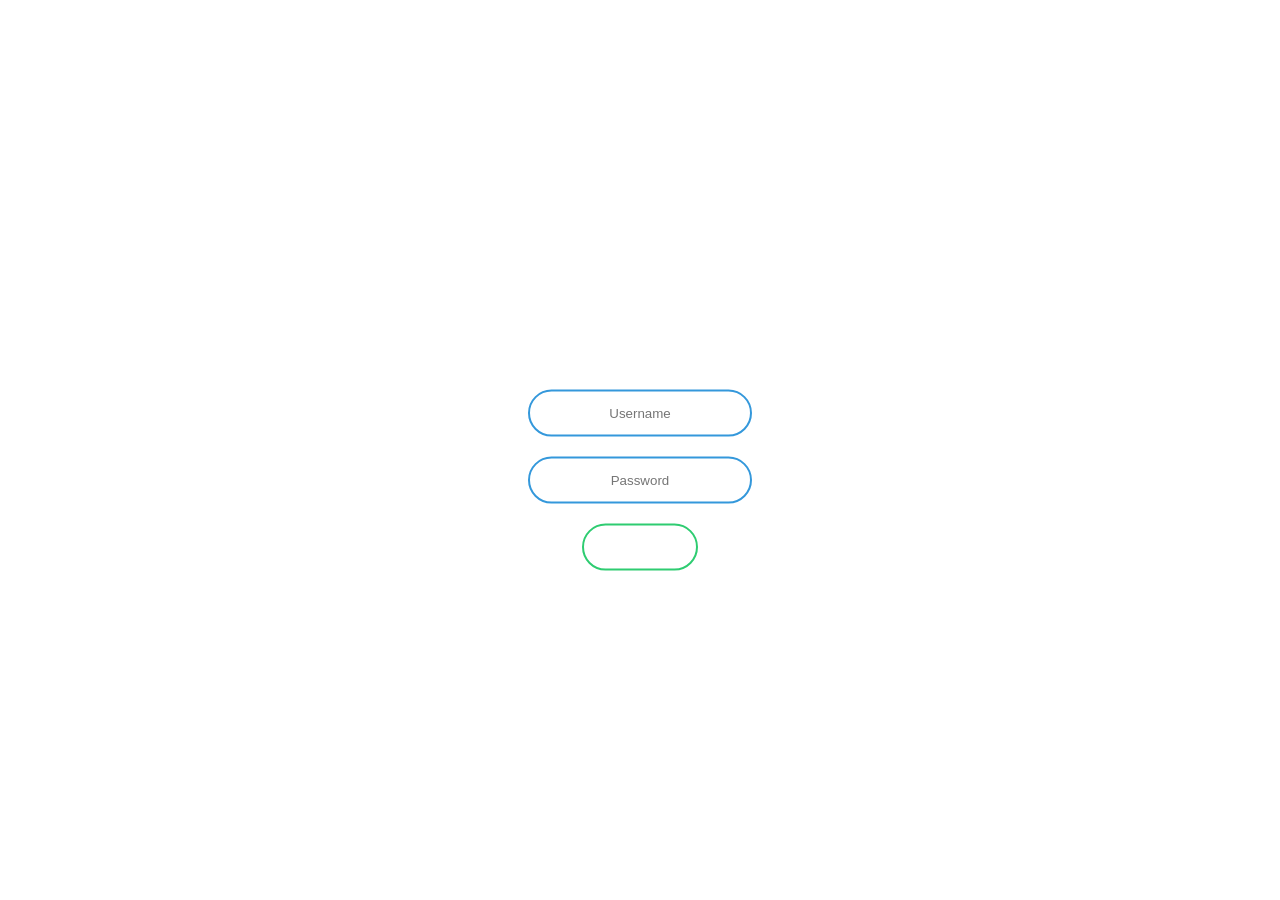
<file: login.html>
<!DOCTYPE html>
<html lang="en" dir="ltr">
  <head>
    <meta charset="utf-8">
    <title>Login</title>
    <link rel="stylesheet" href="style.css">
  </head>
  <body>

    
    <video autoplay muted loop class="loginbg">
      <source src="logBG.mp4" type="video/mp4">
    </video>
    
    <audio controls autoplay style="display: none;">
      <source style="display: none;" src="welcomeVoice.mp3" type="audio/ogg">
    </audio>
    

<form class="box" action="index.html">
  <h1>Login</h1>
  <input type="text" name="" placeholder="Username">
  <input type="password" name="" placeholder="Password">
  <input type="submit" value="Login">
</form>



  </body>
</html>
</file>
<file: style.css>
body{
  margin: 0;
  padding: 0;
  font-family: sans-serif;

}
.box{
  width: 300px;
  padding: 40px;
  position: absolute;
  top: 50%;
  left: 50%;
  transform: translate(-50%,-50%);
  text-align: center;
}
.box h1{
  color: white;
  text-transform: uppercase;
  font-weight: 24px;
}
.box input[type = "text"],.box input[type = "password"]{
  border:0;
  background: none;
  display: block;
  margin: 20px auto;
  text-align: center;
  border: 2px solid #3498db;
  padding: 14px 10px;
  width: 200px;
  outline: none;
  color: white;
  border-radius: 24px;
  transition: 0.25s;
}
.box input[type = "text"]:focus,.box input[type = "password"]:focus{
  width: 280px;
  border-color: #2ecc71;
}
.box input[type = "submit"]{
  border:0;
  background: none;
  display: block;
  margin: 20px auto;
  text-align: center;
  border: 2px solid #2ecc71;
  padding: 14px 40px;
  outline: none;
  color: white;
  border-radius: 24px;
  transition: 0.25s;
  cursor: pointer;
}
.box input[type = "submit"]:hover{
  background: #2ecc71;
}

.autoplay
{
  margin: 0;
  padding: 0;
  position:inherit ;
  text-align: center;
  margin-top: inherit;
}
.loginbg{
  position: fixed;
  z-index: -1;
  right: 0;
  bottom: 0;
  min-width: 100%;
  min-height: 100%;
  object-fit: cover;
}

.homebg{
  position: fixed;
  z-index: -1;
  right: 0;
  bottom: 0;
  min-width: 100%;
  min-height: 100%;
  object-fit: cover;
}
</file>
